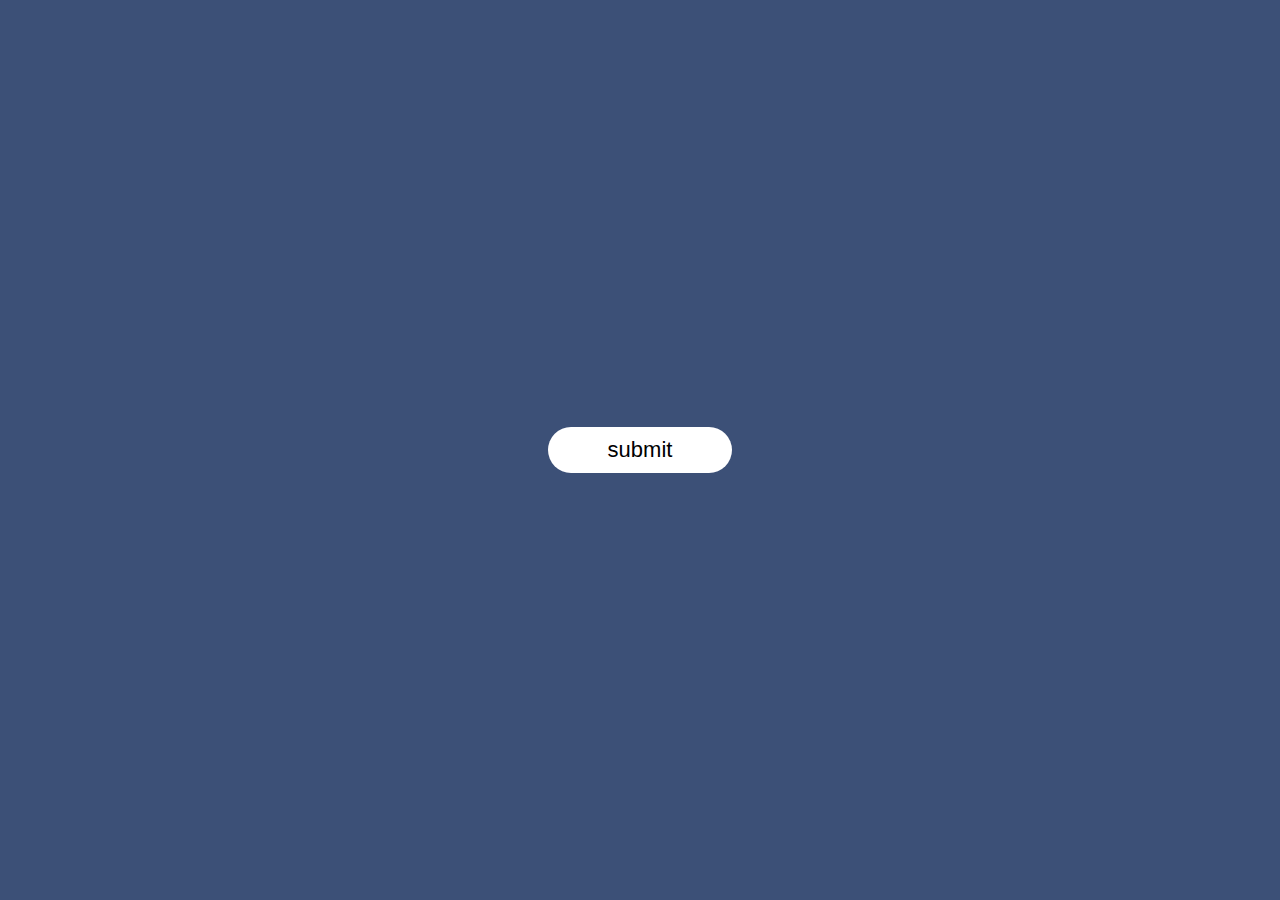
<file: pupop/pupop.html>
<!DOCTYPE html>
<html lang="en">
<head>
    <meta charset="UTF-8">
    <meta http-equiv="X-UA-Compatible" content="IE=edge">
    <meta name="viewport" content="width=device-width, initial-scale=1.0">
    <title>Pupop Page</title>
    <link rel="stylesheet" href="./pupop.css">
</head>
<body>
    <div class="Container">
        <button onclick="openPopup()" type="submit" class="btn">submit</button>
    <div class="popup" id="popup">
        <img src="./404-tick.png" alt="">
        <h2>Thanks You!</h2>
        <p>Your details has been Successfully Submitted.Thanks!</p>
        <button onclick="closePopup()" type="submit">ok</button>
    </div>
</div>
<script>
 let pupop= document.getElementById('popup');
 function openPopup(){
    pupop.classList.add('open-Popup');
 }
 function closePopup(){
    pupop.classList.remove('open-Popup');
 }
</script>
</body>
</html>
</file>
<file: pupop/pupop.css>
*{
    margin: 0px;
    padding: 0px;
    box-sizing: border-box;
    font-family: 'Poppins',sans-serif;
}
.Container{
    width: 100%;
    height: 100vh;
    background: #3c5077;
    display: flex;
    justify-content: center;
   align-items:center ;
}
.btn{
    padding: 10px 60px;
    background: #fff;
    border: 0px;
    font-size: 22px;
    font-weight: 500px;
    border-radius: 30px;
    cursor: pointer;
    outline: none;
}
.popup{
    width: 400px;
    background: #fff;
    border-radius: 6px;
    position: absolute;
    top: 0;
    left: 50%;
    transform: translate(-50%,-50%) scale(0.1);
    text-align: center;
    padding: 0 30px 30px;
    color: #333;
    visibility: hidden;
    transition: transform 0.4s,top 0.4s;
}
.open-Popup{
   visibility: visible;
   top: 50%;
   transform: translate(-50%,-50%) scale(1);
}
.popup img{
    width: 100px;
    margin-top: -50px;
    box-shadow:0 2px 5px rgba(0,0, 0,0.2)  ;
}
.popup h2{
    font-size: 38px;
    font-weight: 500;
    margin: 30x 0 10px;
}
.popup p{
    margin-top: 10px;
    margin: 30x 0px 10px; 
}
.popup button{
    width: 100%;
    margin-top: 40px;
    padding: 10 px 0px;
    background: #6fd649;
    color: #fff;
    border: 0px;
    outline: none;
    border-radius: 4px;
    cursor: pointer;
    font-size: 18px;
    box-shadow:0 5px 5px rgba(0,0, 0,0.2)  ;
}
</file>
